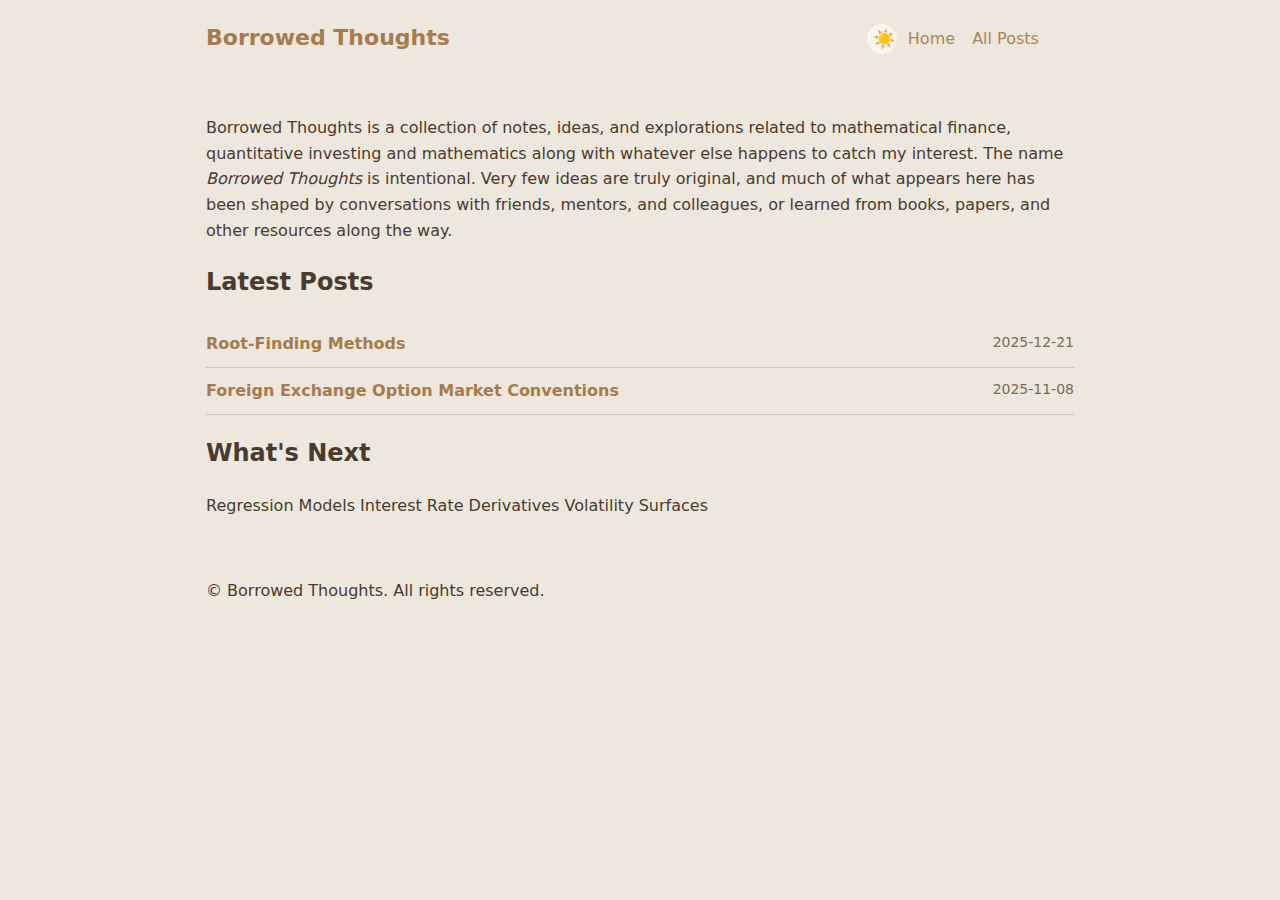
<file: index.html>
<!DOCTYPE html>
<html lang="en">
	<head>
		<meta charset="utf-8" />
		<meta name="viewport" content="width=device-width, initial-scale=1" />
		<title>Borrowed Thoughts</title>
		<link rel="stylesheet" href="style.css" />
	</head>
	<body>
		<header class="site-header">
			<h1><a href="index.html">Borrowed Thoughts</a></h1>
			<nav>
				<a href="index.html">Home</a>
				<a href="posts/index.html">All Posts</a>
				<button id="theme-toggle" aria-label="Toggle theme">
					<span class="sun">☀️</span>
					<span class="moon">🌙</span>
				</button>
			</nav>
		</header>

		<main>
			<section>
				<p>
					Borrowed Thoughts is a collection of notes, ideas, and
					explorations related to mathematical finance, quantitative
					investing and mathematics along with whatever else happens
					to catch my interest. The name <em>Borrowed Thoughts</em> is
					intentional. Very few ideas are truly original, and much of
					what appears here has been shaped by conversations with
					friends, mentors, and colleagues, or learned from books,
					papers, and other resources along the way.
				</p>
			</section>
			<section>
				<h2>Latest Posts</h2>
				<ul class="post-list">
					<li>
						<a
							class="post-link"
							href="posts/Root-Finding%20Methods.html"
							>Root-Finding Methods</a
						>
						<span class="post-date">2025-12-21</span>
					</li>
					<li>
						<a
							class="post-link"
							href="posts/Foreign%20Exchange%20Option%20Market%20Conventions.html"
							>Foreign Exchange Option Market Conventions</a
						>
						<span class="post-date">2025-11-08</span>
					</li>
				</ul>
			</section>
			<h2>What's Next</h2>
			<div class="topics">
				<span class="chip topic">Regression Models</span>
				<span class="chip topic">Interest Rate Derivatives</span>
				<span class="chip topic">Volatility Surfaces</span>
			</div>
		</main>

		<footer class="site-footer">
			<p>
				© <span id="year"></span> Borrowed Thoughts. All rights
				reserved.
			</p>
		</footer>

		<script>
			const root = document.documentElement;
			const toggleBtn = document.getElementById("theme-toggle");

			if (localStorage.getItem("theme") === "dark") {
				root.classList.add("dark");
			}

			toggleBtn.addEventListener("click", () => {
				root.classList.toggle("dark");
				localStorage.setItem(
					"theme",
					root.classList.contains("dark") ? "dark" : "light"
				);
			});
		</script>
	</body>
</html>
</file>
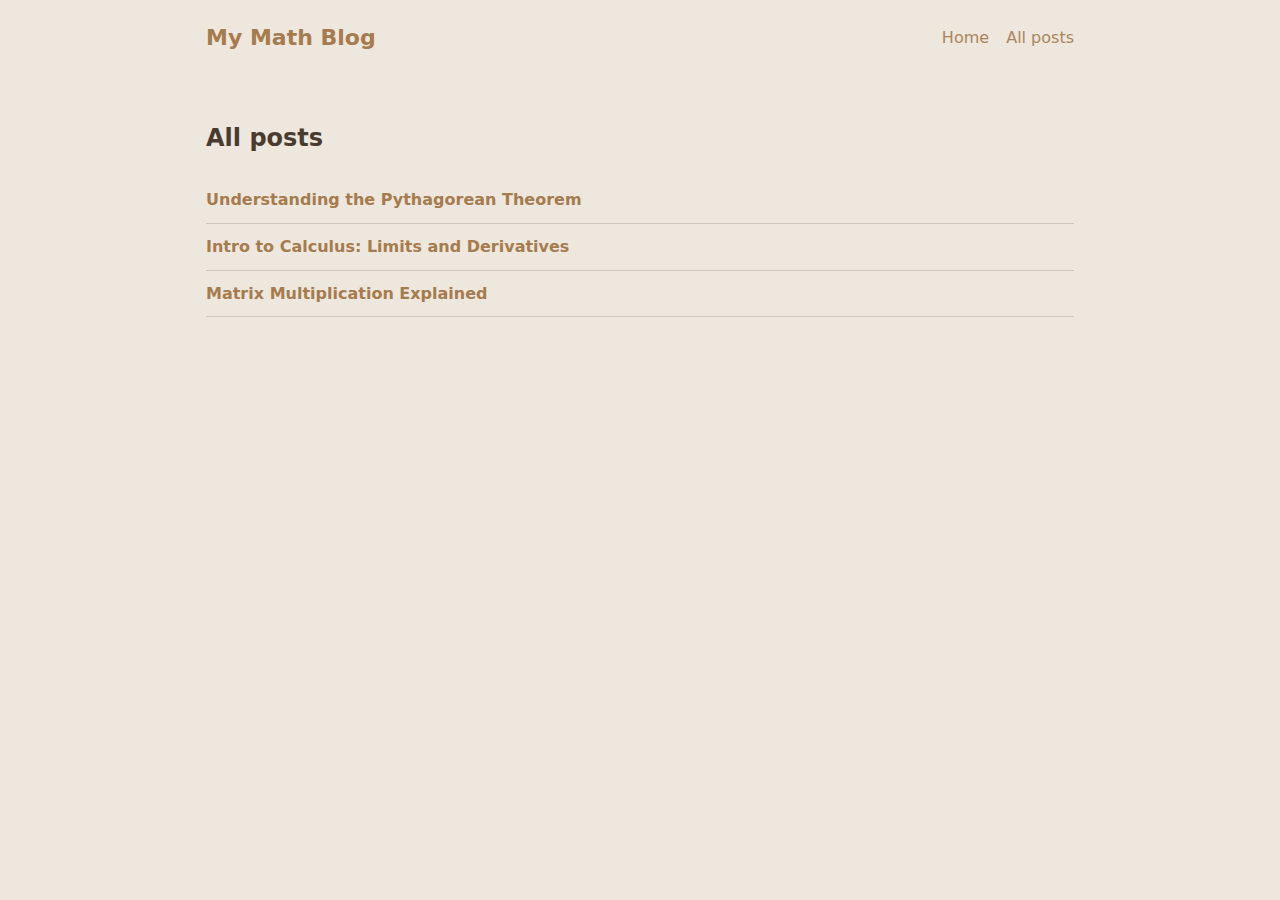
<file: posts/index.html>
<!doctype html>
<html lang="en">
<head>
  <meta charset="utf-8" />
  <meta name="viewport" content="width=device-width, initial-scale=1" />
  <title>All Posts — My Math Blog</title>
  <link rel="stylesheet" href="../style.css">
</head>
<body>
  <header class="site-header">
    <h1><a href="../index.html">My Math Blog</a></h1>
    <nav>
      <a href="../index.html">Home</a>
      <a href="index.html" aria-current="page">All posts</a>
    </nav>
  </header>

  <main>
    <h2>All posts</h2>
    <ul class="post-list">
      <li><a class="post-link" href="pythagoras.html">Understanding the Pythagorean Theorem</a></li>
      <li><a class="post-link" href="calculus-basics.html">Intro to Calculus: Limits and Derivatives</a></li>
      <li><a class="post-link" href="matrices.html">Matrix Multiplication Explained</a></li>
    </ul>
  </main>
</body>
</html>
</file>
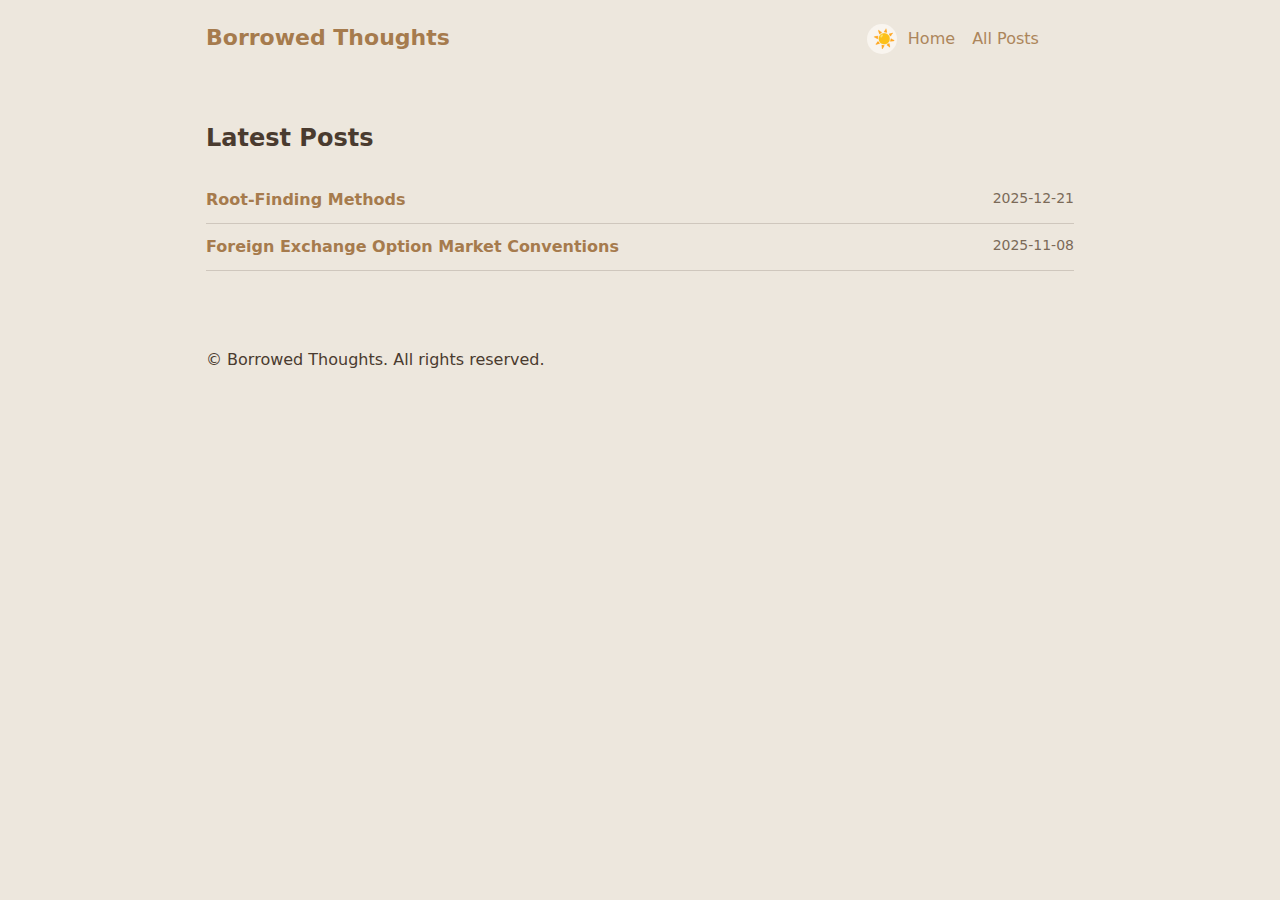
<file: home.html>
<!DOCTYPE html>
<html lang="en">
	<head>
		<meta charset="utf-8" />
		<meta name="viewport" content="width=device-width, initial-scale=1" />
		<title>Borrowed Thoughts</title>
		<link rel="stylesheet" href="style.css" />
	</head>
	<body>
		<header class="site-header">
			<h1><a href="index.html">Borrowed Thoughts</a></h1>
			<nav>
				<a href="index.html">Home</a>
				<a href="posts/index.html">All Posts</a>
				<button id="theme-toggle" aria-label="Toggle theme">
					<span class="sun">☀️</span>
					<span class="moon">🌙</span>
				</button>
			</nav>
		</header>

		<main>
			<section>
				<h2>Latest Posts</h2>
				<ul class="post-list">
					<li>
						<a
							class="post-link"
							href="posts/Root-Finding%20Methods.html"
							>Root-Finding Methods</a
						>
						<span class="post-date">2025-12-21</span>
					</li>
					<li>
						<a
							class="post-link"
							href="posts/Foreign%20Exchange%20Option%20Market%20Conventions.html"
							>Foreign Exchange Option Market Conventions</a
						>
						<span class="post-date">2025-11-08</span>
					</li>
				</ul>
			</section>
		</main>

		<footer class="site-footer">
			<p>
				© <span id="year"></span> Borrowed Thoughts. All rights
				reserved.
			</p>
		</footer>

		<script>
			const root = document.documentElement;
			const toggleBtn = document.getElementById("theme-toggle");

			if (localStorage.getItem("theme") === "dark") {
				root.classList.add("dark");
			}

			toggleBtn.addEventListener("click", () => {
				root.classList.toggle("dark");
				localStorage.setItem(
					"theme",
					root.classList.contains("dark") ? "dark" : "light"
				);
			});
		</script>
	</body>
</html>
</file>
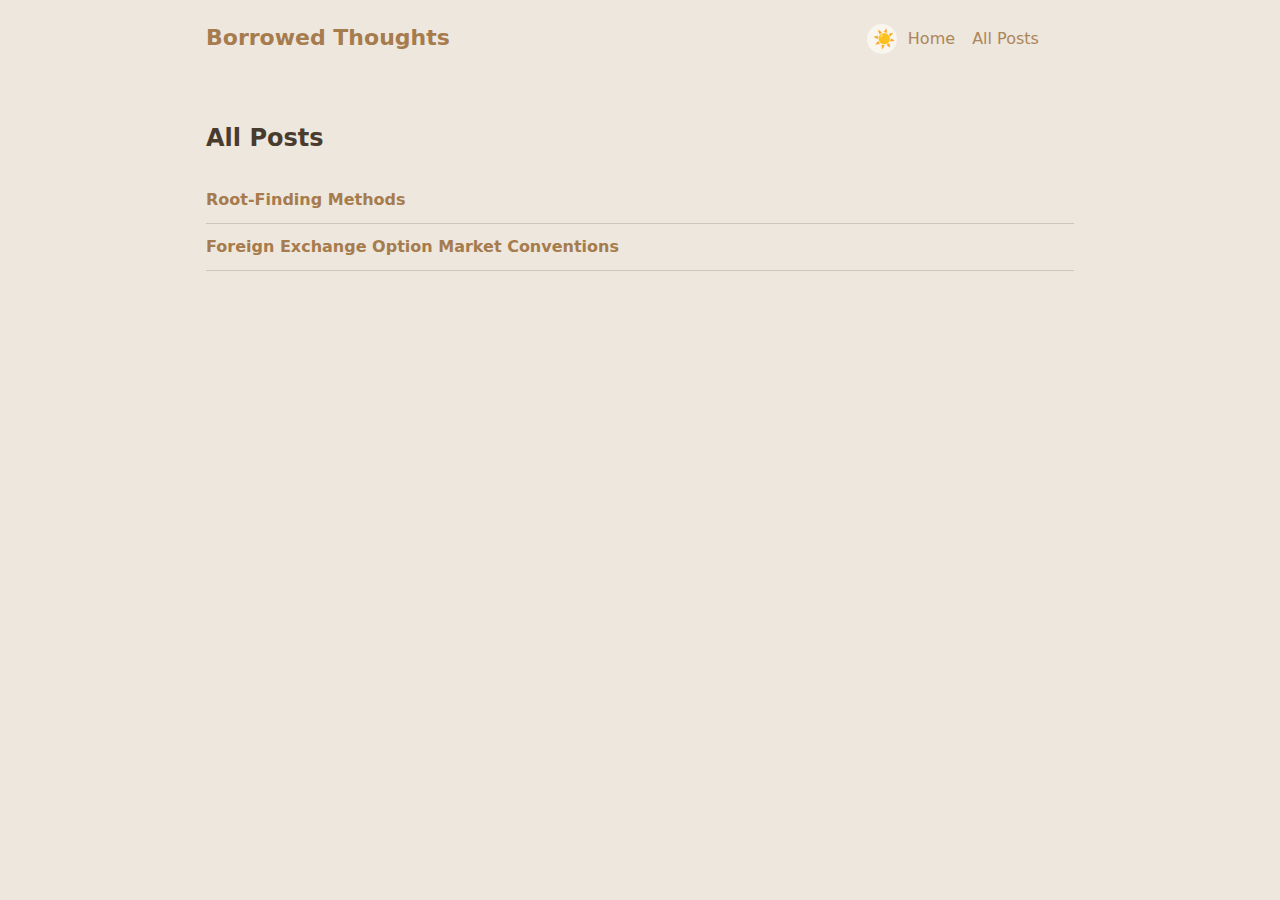
<file: posts.html>
<!DOCTYPE html>
<html lang="en">
	<head>
		<meta charset="utf-8" />
		<meta name="viewport" content="width=device-width, initial-scale=1" />
		<title>All Posts — Borrowed Thoughts</title>
		<link rel="stylesheet" href="../style.css" />
	</head>
	<body>
		<header class="site-header">
			<h1><a href="home.html">Borrowed Thoughts</a></h1>
			<nav>
				<a href="home.html">Home</a>
				<a href="posts.html">All Posts</a>
				<button id="theme-toggle" aria-label="Toggle theme">
					<span class="sun">☀️</span>
					<span class="moon">🌙</span>
				</button>
			</nav>
		</header>

		<main>
			<h2>All Posts</h2>
			<ul class="post-list">
				<li>
					<a class="post-link" href="posts/Root-Finding Methods.html"
						>Root-Finding Methods</a
					>
				</li>
				<li>
					<a
						class="post-link"
						href="posts/Foreign Exchange Option Market Conventions.html"
						>Foreign Exchange Option Market Conventions</a
					>
				</li>
			</ul>
		</main>
		<script>
			const root = document.documentElement;
			const toggleBtn = document.getElementById("theme-toggle");

			if (localStorage.getItem("theme") === "dark") {
				root.classList.add("dark");
			}

			toggleBtn.addEventListener("click", () => {
				root.classList.toggle("dark");
				localStorage.setItem(
					"theme",
					root.classList.contains("dark") ? "dark" : "light"
				);
			});
		</script>
	</body>
</html>
</file>
<file: style.css>
:root {
	--bg: #ede7dd;
	--card: #f9f5ef;
	--text: #4a3b2f;
	--muted: #7b6a58;
	--accent: #7c9b63;
	--link: #a67b4d;
	--separator: #cfc7bd;
}
:root.dark {
	--bg: #2f2a26;
	--card: #3b342f;
	--text: #ece3d9;
	--muted: #a38e78;
	--accent: #d4a373;
	--link: #e6b089;
	--separator: #5a534d;
}
* {
	box-sizing: border-box;
}
html,
body {
	height: 100%;
}
body {
	margin: 0;
	background: var(--bg);
	color: var(--text);
	font: 16px/1.6 system-ui, -apple-system, Segoe UI, Roboto, Ubuntu, Cantarell,
		Noto Sans, Arial;
}
a {
	color: var(--link);
	text-decoration: none;
}
a:hover {
	text-decoration: underline;
}
.site-header,
.site-footer {
	max-width: 900px;
	margin: 0 auto;
	padding: 20px 16px;
	display: flex;
	align-items: center;
	justify-content: space-between;
	gap: 10px;
}
.site-header h1 {
	font-size: 22px;
	margin: 0;
}
.site-header nav a {
	margin-left: 12px;
	opacity: 0.9;
}
main {
	max-width: 900px;
	margin: 0 auto;
	padding: 24px 16px;
}
.post-list {
	list-style: none;
	padding-left: 0;
}
.post-list li {
	padding: 10px 0;
	border-bottom: 1px solid var(--separator);
}
.post-link {
	font-weight: 600;
}
.post-date {
	float: right;
	color: var(--muted);
	font-size: 14px;
}
.article {
	background: var(--card);
	border-radius: 16px;
	padding: 18px;
	box-shadow: 0 4px 16px rgba(0, 0, 0, 0.35);
}
.article h1 {
	margin-top: 0;
}
.article .meta {
	color: var(--muted);
	font-size: 14px;
	margin-top: -6px;
	margin-bottom: 16px;
}
.back {
	display: inline-block;
	margin-bottom: 16px;
}
#theme-toggle {
	background: var(--card);
	color: var(--text);
	border: 1px solid var(--card-border);
	border-radius: 50%;
	width: 30px;
	height: 30px;
	align-items: center;
	justify-content: center;
	cursor: pointer;
	font-size: 18px;
	transition: background 0.2s ease, transform 0.2s ease;
	position: relative;
	right: 132.5pt;
	top: 1px;
}
#theme-toggle:hover {
	transform: scale(1.05);
}
#theme-toggle:active {
	transform: scale(0.95);
}
#theme-toggle .sun {
	display: inline;
}
#theme-toggle .moon {
	display: none;
}
:root.dark #theme-toggle .sun {
	display: none;
}
:root.dark #theme-toggle .moon {
	display: inline;
}
pre {
	background: #f2ebe2;
	border: 1px solid #d9cbbb;
	border-radius: 10px;
	padding: 12px 14px;
	overflow-x: auto;
	margin: 18px 0;
}
pre code {
	background: transparent;
	color: var(--text);
	font-family: ui-monospace, SFMono-Regular, Menlo, Monaco, Consolas,
		"Liberation Mono", "Courier New", monospace;
	font-size: 0.85rem;
	line-height: 1.5;
}
:root.dark pre {
	background: #4a433e;
	border-color: #807264;
}
:root.dark pre code {
	color: #f2e9df;
}
</file>
